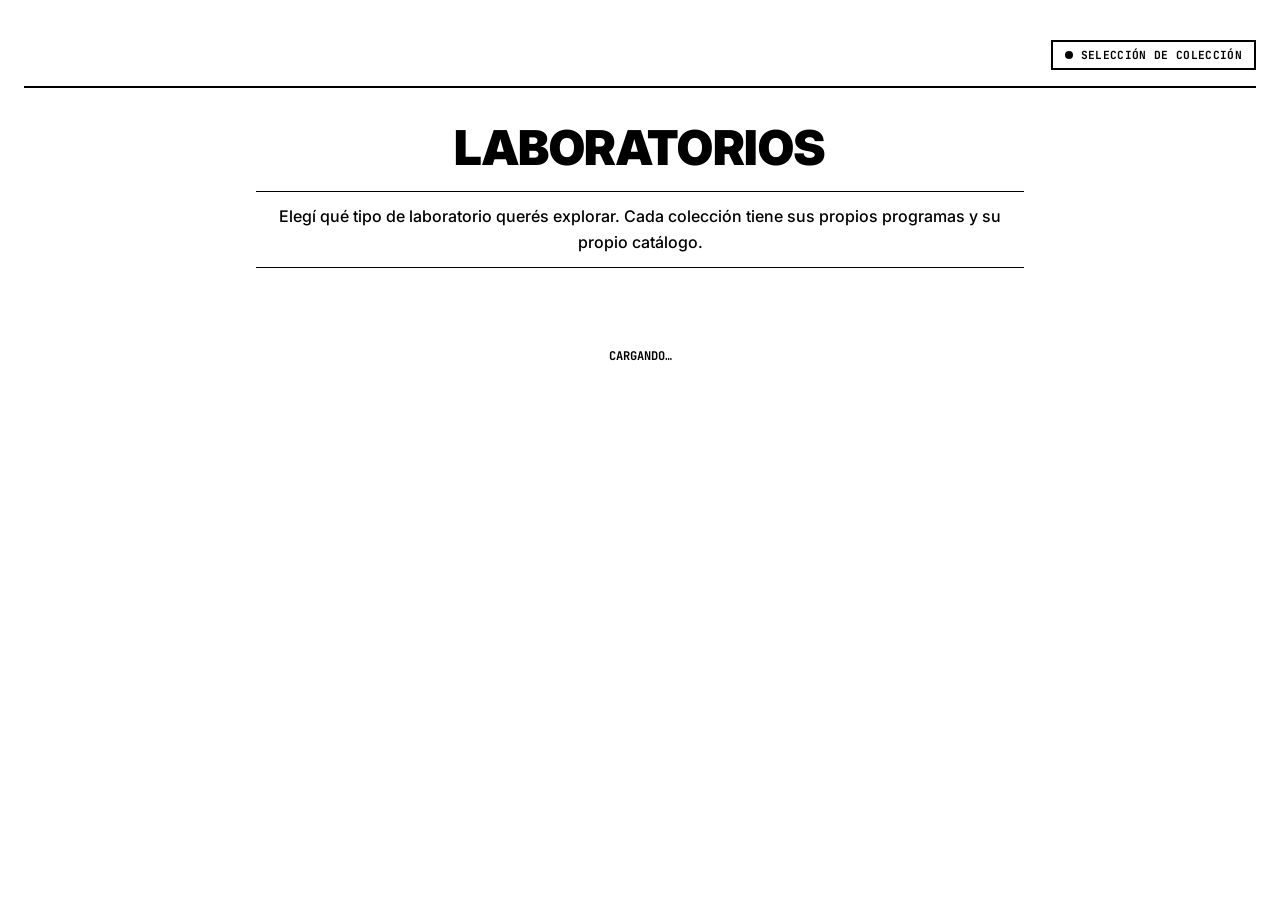
<file: index.html>
<!DOCTYPE html>
<html lang="es">
<head>
  <meta charset="UTF-8" />
  <meta name="viewport" content="width=device-width, initial-scale=1, viewport-fit=cover" />
  <title>Visor</title>
  <link href="https://fonts.googleapis.com" rel="preconnect" />
  <link crossorigin="" href="https://fonts.gstatic.com" rel="preconnect" />
  <link href="https://fonts.googleapis.com/css2?family=Inter:wght@400;500;600;700;800&amp;family=JetBrains+Mono:wght@400;500;600;700&amp;display=swap" rel="stylesheet" />
  <link href="https://fonts.googleapis.com/css2?family=Material+Symbols+Outlined:wght,FILL@100..700,0..1&amp;display=swap" rel="stylesheet" />
  <link rel="stylesheet" href="./assets/css/styles.css" />
</head>
<body>
  <noscript>
    <div class="noscript-full">Esta página necesita JavaScript habilitado.</div>
  </noscript>
  <main id="app"><!-- todo el contenido lo inyecta assets/js/index-main.js --></main>
  <script src="./assets/js/index-main.js"></script>
</body>
</html>
</file>
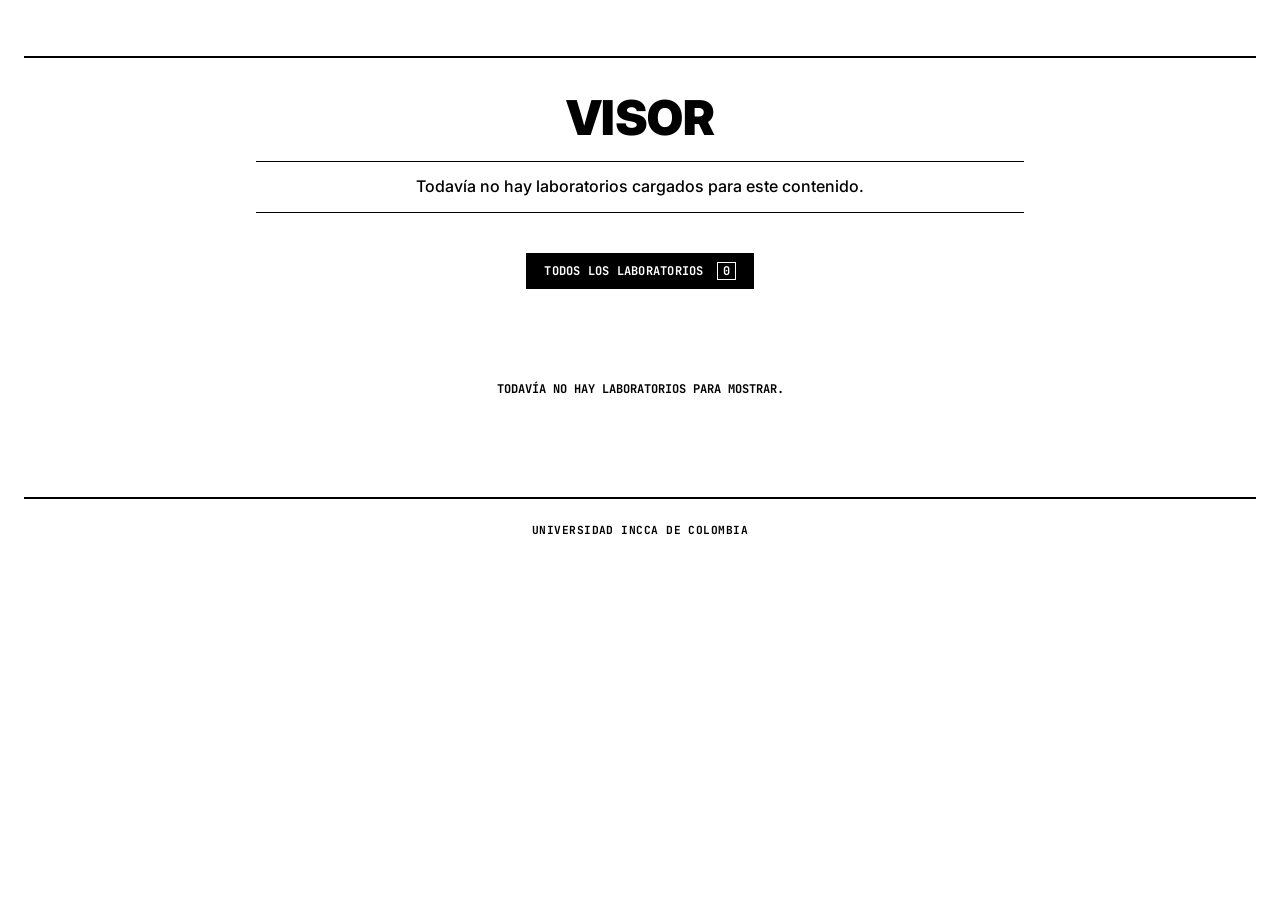
<file: catalogo.html>
<!DOCTYPE html>
<html lang="es">
<head>
  <meta charset="UTF-8" />
  <meta name="viewport" content="width=device-width, initial-scale=1, viewport-fit=cover" />
  <title>Visor</title>
  <link href="https://fonts.googleapis.com" rel="preconnect" />
  <link crossorigin="" href="https://fonts.gstatic.com" rel="preconnect" />
  <link href="https://fonts.googleapis.com/css2?family=Inter:wght@400;500;600;700;800&amp;family=JetBrains+Mono:wght@400;500;600;700&amp;display=swap" rel="stylesheet" />
  <link href="https://fonts.googleapis.com/css2?family=Material+Symbols+Outlined:wght,FILL@100..700,0..1&amp;display=swap" rel="stylesheet" />
  <link rel="stylesheet" href="./assets/css/styles.css" />
</head>
<body>
  <noscript>
    <div class="noscript-full">Este visor necesita JavaScript habilitado para mostrar los laboratorios.</div>
  </noscript>
  <main id="app"><!-- todo el contenido lo inyecta assets/js/main.js --></main>
  <script src="./assets/js/main.js"></script>
</body>
</html>
</file>
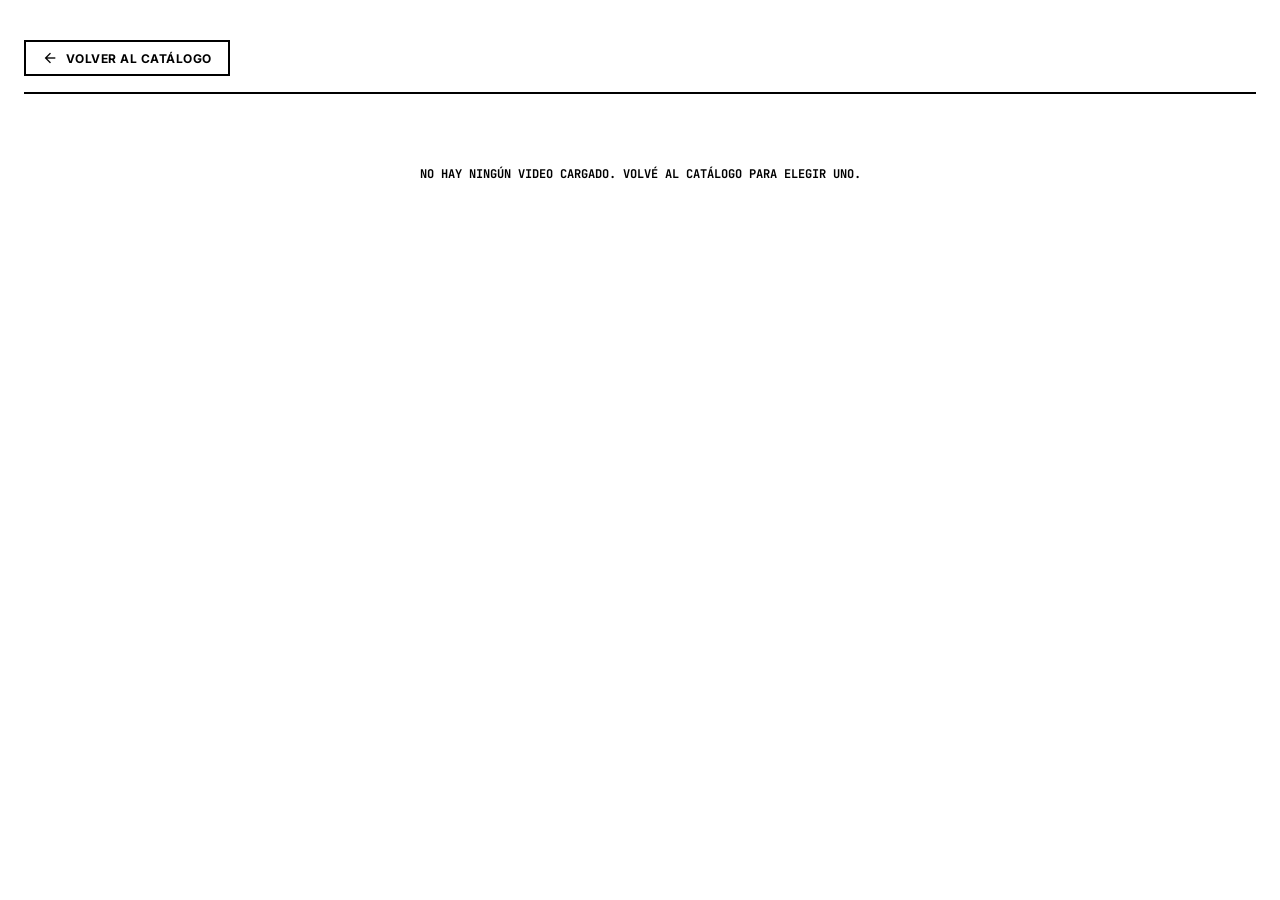
<file: video.html>
<!DOCTYPE html>
<html lang="es">
<head>
  <meta charset="UTF-8" />
  <meta name="viewport" content="width=device-width, initial-scale=1, viewport-fit=cover" />
  <title>Laboratorio Vivo</title>
  <link href="https://fonts.googleapis.com" rel="preconnect" />
  <link crossorigin="" href="https://fonts.gstatic.com" rel="preconnect" />
  <link href="https://fonts.googleapis.com/css2?family=Inter:wght@400;500;600;700;800&amp;family=JetBrains+Mono:wght@400;500;600;700&amp;display=swap" rel="stylesheet" />
  <link href="https://fonts.googleapis.com/css2?family=Material+Symbols+Outlined:wght,FILL@100..700,0..1&amp;display=swap" rel="stylesheet" />
  <link rel="stylesheet" href="./assets/css/styles.css" />
</head>
<body>
  <noscript>
    <div class="noscript-full">Esta página necesita JavaScript habilitado.</div>
  </noscript>
  <main id="app"><!-- todo el contenido lo inyecta assets/js/video-main.js --></main>
  <script src="./assets/js/video-main.js"></script>
</body>
</html>
</file>
<file: assets/css/styles.css>
/* ==========================================================================
   Visor genérico — CSS escrito a mano, sin dependencias ni frameworks.
   Look monocromo (blanco/negro, bordes 2px, tipografía mono para etiquetas),
   con layout responsive por grid-template-columns + media queries. No
   depende de ningún módulo del proyecto: solo estiliza lo que main.js
   genera a partir del JSON recibido por window.name.
   ========================================================================== */

*, *::before, *::after {
  box-sizing: border-box;
}

html, body {
  margin: 0;
  padding: 0;
}

body {
  font-family: 'Inter', sans-serif;
  background: #ffffff;
  color: #000000;
  min-height: 100vh;
  -webkit-font-smoothing: antialiased;
}

a {
  color: inherit;
}

button {
  font: inherit;
  color: inherit;
}

img {
  max-width: 100%;
  display: block;
}

.material-symbols-outlined {
  font-variation-settings: 'FILL' 0, 'wght' 400, 'GRAD' 0, 'opsz' 24;
  vertical-align: middle;
}

:focus-visible {
  outline: 3px solid #0c8fe9;
  outline-offset: 2px;
}

.font-mono {
  font-family: 'JetBrains Mono', monospace;
}

/* -------------------------------------------------------------------------
   Estado sin JavaScript
   ------------------------------------------------------------------------- */

.noscript-full {
  position: fixed;
  inset: 0;
  z-index: 9999;
  display: flex;
  align-items: center;
  justify-content: center;
  padding: 2rem;
  text-align: center;
  background: #ffffff;
  color: #000000;
  font-size: 1.125rem;
  font-weight: 700;
}

/* -------------------------------------------------------------------------
   Estructura general
   ------------------------------------------------------------------------- */

.app-shell {
  max-width: 80rem;
  margin: 0 auto;
  padding: 1.5rem 1rem 3rem;
}

@media (min-width: 640px) {
  .app-shell {
    padding-left: 1.5rem;
    padding-right: 1.5rem;
  }
}

@media (min-width: 768px) {
  .app-shell {
    padding-top: 2.5rem;
  }
}

.topbar {
  display: flex;
  flex-direction: column;
  gap: 1rem;
  margin-bottom: 2rem;
  padding-bottom: 1rem;
  border-bottom: 2px solid #000000;
}

@media (min-width: 640px) {
  .topbar {
    flex-direction: row;
    align-items: center;
    justify-content: space-between;
  }
}

.topbar__back {
  display: inline-flex;
  align-items: center;
  gap: 0.5rem;
  padding: 0.5rem 1rem;
  border: 2px solid #000000;
  background: #ffffff;
  color: #000000;
  font-weight: 700;
  font-size: 0.75rem;
  text-transform: uppercase;
  letter-spacing: 0.04em;
  text-decoration: none;
  cursor: pointer;
  transition: background-color 0.15s ease, color 0.15s ease;
}

.topbar__back:hover {
  background: #000000;
  color: #ffffff;
}

.topbar__badge {
  display: inline-flex;
  align-items: center;
  gap: 0.5rem;
  padding: 0.375rem 0.75rem;
  border: 2px solid #000000;
  background: #ffffff;
  font-family: 'JetBrains Mono', monospace;
  font-weight: 700;
  font-size: 0.7rem;
  letter-spacing: 0.03em;
  text-transform: uppercase;
}

/* -------------------------------------------------------------------------
   Encabezado / hero
   ------------------------------------------------------------------------- */

.hero {
  text-align: center;
  max-width: 48rem;
  margin: 0 auto 2.5rem;
}

.hero__badge {
  display: inline-flex;
  align-items: center;
  gap: 0.5rem;
  padding: 0.25rem 0.75rem;
  border: 2px solid #000000;
  background: #ffffff;
  font-family: 'JetBrains Mono', monospace;
  font-size: 0.7rem;
  font-weight: 700;
  text-transform: uppercase;
  letter-spacing: 0.05em;
  margin-bottom: 1rem;
}

.hero h1 {
  font-size: 2rem;
  font-weight: 900;
  text-transform: uppercase;
  letter-spacing: -0.01em;
  line-height: 1.15;
  margin: 0 0 1rem;
}

@media (min-width: 768px) {
  .hero h1 {
    font-size: 3rem;
  }
}

.hero p {
  font-size: 0.875rem;
  line-height: 1.6;
  font-weight: 500;
  margin: 0;
  padding: 0.75rem 0;
  border-top: 1px solid #000000;
  border-bottom: 1px solid #000000;
}

@media (min-width: 768px) {
  .hero p {
    font-size: 1rem;
  }
}

/* -------------------------------------------------------------------------
   Barra de filtros por categoría
   ------------------------------------------------------------------------- */

.filters {
  display: flex;
  flex-wrap: wrap;
  align-items: center;
  justify-content: center;
  gap: 0.5rem;
  margin-bottom: 2.5rem;
}

.filter-btn {
  padding: 0.5rem 1rem;
  border: 2px solid #000000;
  background: #ffffff;
  color: #000000;
  font-family: 'JetBrains Mono', monospace;
  font-size: 0.75rem;
  font-weight: 700;
  text-transform: uppercase;
  letter-spacing: 0.02em;
  cursor: pointer;
  transition: background-color 0.15s ease, color 0.15s ease;
}

.filter-btn:hover {
  background: #000000;
  color: #ffffff;
}

.filter-btn.is-active {
  background: #000000;
  color: #ffffff;
}

.filter-btn__count {
  margin-left: 0.375rem;
  padding: 0 0.3rem;
  border: 1px solid currentColor;
}

/* -------------------------------------------------------------------------
   Grilla de laboratorios
   ------------------------------------------------------------------------- */

.labs-grid {
  display: grid;
  grid-template-columns: 1fr;
  gap: 1.5rem;
}

@media (min-width: 768px) {
  .labs-grid {
    grid-template-columns: repeat(2, 1fr);
  }
}

@media (min-width: 1024px) {
  .labs-grid {
    grid-template-columns: repeat(3, 1fr);
  }
}

.state-message {
  grid-column: 1 / -1;
  text-align: center;
  padding: 2.5rem 1rem;
  font-family: 'JetBrains Mono', monospace;
  font-weight: 700;
  text-transform: uppercase;
  font-size: 0.75rem;
}

/* -------------------------------------------------------------------------
   Tarjeta de laboratorio
   ------------------------------------------------------------------------- */

.lab-card {
  background: #ffffff;
  border: 2px solid #000000;
  display: flex;
  flex-direction: column;
  justify-content: space-between;
  cursor: pointer;
  transition: background-color 0.15s ease;
}

.lab-card:hover {
  background: #fafafa;
}

.lab-card__thumb {
  position: relative;
  height: 12rem;
  width: 100%;
  background: #ffffff;
  border-bottom: 2px solid #000000;
  display: flex;
  align-items: center;
  justify-content: center;
  padding: 0.5rem;
  overflow: hidden;
}

.lab-card__thumb img {
  width: 100%;
  height: 100%;
  object-fit: contain;
  background: #ffffff;
}

.lab-card__placeholder {
  width: 100%;
  height: 100%;
  border: 2px dashed #000000;
  display: flex;
  flex-direction: column;
  align-items: center;
  justify-content: center;
  gap: 0.5rem;
  padding: 0.75rem;
  background: #ffffff;
  text-align: center;
}

.lab-card__placeholder .material-symbols-outlined {
  font-size: 2.25rem;
}

.lab-card__placeholder span.label {
  font-family: 'JetBrains Mono', monospace;
  font-size: 0.7rem;
  font-weight: 700;
  text-transform: uppercase;
  letter-spacing: 0.03em;
}

.lab-card__origin-badge {
  position: absolute;
  top: 0.5rem;
  left: 0.5rem;
  padding: 0.125rem 0.5rem;
  border: 1px solid #000000;
  background: #ffffff;
  font-family: 'JetBrains Mono', monospace;
  font-size: 0.625rem;
  font-weight: 700;
  text-transform: uppercase;
}

.lab-card__view-badge {
  position: absolute;
  bottom: 0.5rem;
  right: 0.5rem;
  display: inline-flex;
  align-items: center;
  gap: 0.25rem;
  padding: 0.125rem 0.5rem;
  border: 1px solid #000000;
  background: #000000;
  color: #ffffff;
  font-family: 'JetBrains Mono', monospace;
  font-size: 0.625rem;
  font-weight: 700;
  text-transform: uppercase;
}

.lab-card__view-badge .material-symbols-outlined {
  font-size: 0.85rem;
}

.lab-card__body {
  padding: 1.25rem;
}

.lab-card__meta {
  display: flex;
  align-items: center;
  justify-content: space-between;
  gap: 0.5rem;
  margin-bottom: 0.5rem;
  font-family: 'JetBrains Mono', monospace;
  font-size: 0.7rem;
}

.lab-card__category {
  font-weight: 700;
  text-transform: uppercase;
  letter-spacing: 0.02em;
  border-bottom: 1px solid #000000;
}

.lab-card__tag {
  font-weight: 500;
  white-space: nowrap;
}

.lab-card__title {
  font-size: 1rem;
  font-weight: 700;
  text-transform: uppercase;
  letter-spacing: -0.01em;
  margin: 0.5rem 0;
}

.lab-card__desc {
  font-size: 0.75rem;
  line-height: 1.55;
  margin: 0;
  display: -webkit-box;
  -webkit-line-clamp: 3;
  -webkit-box-orient: vertical;
  overflow: hidden;
}

.lab-card__footer {
  padding: 0 1.25rem 1.25rem;
}

.lab-card__footer-inner {
  padding-top: 0.75rem;
  border-top: 1px solid #000000;
  display: flex;
  align-items: center;
  justify-content: space-between;
  font-family: 'JetBrains Mono', monospace;
  font-size: 0.7rem;
  font-weight: 700;
}

.lab-card:hover .lab-card__footer-inner .lab-card__explore {
  text-decoration: underline;
}

/* -------------------------------------------------------------------------
   Tarjetas de colección (pantalla 1: elegir Externos / Vivos / Propios)
   ------------------------------------------------------------------------- */

.collection-card {
  background: #ffffff;
  border: 2px solid #000000;
  display: flex;
  flex-direction: column;
  justify-content: space-between;
  padding: 1.5rem;
}

.collection-card__icon {
  width: 3rem;
  height: 3rem;
  border: 2px solid #000000;
  display: flex;
  align-items: center;
  justify-content: center;
  margin-bottom: 1.25rem;
}

.collection-card__icon .material-symbols-outlined {
  font-size: 1.5rem;
}

.collection-card__badge {
  float: right;
  padding: 0.25rem 0.6rem;
  border: 2px solid #000000;
  font-family: 'JetBrains Mono', monospace;
  font-size: 0.65rem;
  font-weight: 700;
  text-transform: uppercase;
  letter-spacing: 0.03em;
}

.collection-card__badge--solid {
  background: #000000;
  color: #ffffff;
}

.collection-card__title {
  font-size: 1.25rem;
  font-weight: 800;
  text-transform: uppercase;
  letter-spacing: -0.01em;
  margin: 0 0 0.5rem;
}

.collection-card__desc {
  font-size: 0.875rem;
  line-height: 1.55;
  margin: 0 0 1.5rem;
}

.collection-card__footer {
  padding-top: 1rem;
  border-top: 2px solid #000000;
  display: flex;
  align-items: center;
  justify-content: space-between;
  gap: 0.75rem;
}

.collection-card__count {
  font-family: 'JetBrains Mono', monospace;
  font-size: 0.7rem;
  font-weight: 700;
  display: flex;
  align-items: center;
  gap: 0.375rem;
}

.collection-card__count .material-symbols-outlined {
  font-size: 1rem;
}

.collection-card__cta {
  display: inline-flex;
  align-items: center;
  gap: 0.375rem;
  font-weight: 700;
  font-size: 0.8rem;
  text-decoration: none;
  color: #000000;
}

.collection-card__cta:hover {
  text-decoration: underline;
}

.collection-card--inactive {
  opacity: 0.55;
  filter: grayscale(1);
}

.collection-card__cta--disabled {
  color: #000000;
  cursor: not-allowed;
  text-decoration: none;
}

.collection-card--inactive .collection-card__cta--disabled:hover {
  text-decoration: none;
}

/* -------------------------------------------------------------------------
   Pie de la página
   ------------------------------------------------------------------------- */

.app-footer {
  margin-top: 3rem;
  text-align: center;
  font-family: 'JetBrains Mono', monospace;
  font-size: 0.7rem;
  font-weight: 700;
  text-transform: uppercase;
  letter-spacing: 0.04em;
  border-top: 2px solid #000000;
  padding-top: 1.5rem;
}

/* -------------------------------------------------------------------------
   Modal / ficha del laboratorio
   ------------------------------------------------------------------------- */

.modal-overlay {
  position: fixed;
  inset: 0;
  z-index: 50;
  display: flex;
  align-items: center;
  justify-content: center;
  padding: 1rem;
  background: rgba(0, 0, 0, 0.6);
  opacity: 1;
  visibility: visible;
  transition: opacity 0.2s ease-out, visibility 0.2s ease-out;
}

.modal-overlay.is-hidden {
  opacity: 0;
  visibility: hidden;
  pointer-events: none;
  display: none;
}

.modal-card {
  position: relative;
  width: 100%;
  max-width: 42rem;
  background: #ffffff;
  border: 2px solid #000000;
  overflow: hidden;
  display: flex;
  flex-direction: column;
  max-height: 92vh;
  box-shadow: 8px 8px 0 0 rgba(0, 0, 0, 1);
}

.modal-header {
  position: relative;
  width: 100%;
  background: #ffffff;
  border-bottom: 2px solid #000000;
  padding: 1rem;
  flex-shrink: 0;
}

.modal-header__row {
  display: flex;
  align-items: flex-start;
  justify-content: space-between;
  gap: 1rem;
}

.modal-header__badges {
  display: flex;
  flex-wrap: wrap;
  align-items: center;
  gap: 0.5rem;
  margin-bottom: 0.5rem;
  font-family: 'JetBrains Mono', monospace;
  font-size: 0.68rem;
  font-weight: 700;
}

.modal-badge {
  padding: 0.125rem 0.5rem;
  border: 1px solid #000000;
  text-transform: uppercase;
}

.modal-badge--solid {
  background: #000000;
  color: #ffffff;
}

.modal-badge--outline {
  background: #ffffff;
  color: #000000;
}

.modal-title {
  font-size: 1.25rem;
  font-weight: 900;
  text-transform: uppercase;
  letter-spacing: -0.01em;
  margin: 0;
}

@media (min-width: 640px) {
  .modal-title {
    font-size: 1.5rem;
  }
}

.modal-close {
  padding: 0.375rem;
  border: 2px solid #000000;
  background: #ffffff;
  color: #000000;
  cursor: pointer;
  line-height: 0;
  transition: background-color 0.15s ease, color 0.15s ease;
}

.modal-close:hover {
  background: #000000;
  color: #ffffff;
}

.modal-visual {
  margin-top: 1rem;
  border: 2px dashed #000000;
  padding: 1rem;
  text-align: center;
  background: #ffffff;
}

.modal-visual--image {
  border-style: solid;
  padding: 0;
  overflow: hidden;
}

.modal-visual--video {
  border-style: solid;
  padding: 0;
  overflow: hidden;
  aspect-ratio: 16 / 9;
}

.modal-visual--video iframe {
  width: 100%;
  height: 100%;
  display: block;
  border: 0;
}

.modal-visual__frame {
  height: 14rem;
  background: #ffffff;
}

.modal-visual__frame img {
  width: 100%;
  height: 100%;
  object-fit: contain;
}

.modal-visual__label {
  font-family: 'JetBrains Mono', monospace;
  font-size: 0.75rem;
  font-weight: 700;
  text-transform: uppercase;
  letter-spacing: 0.03em;
  margin-bottom: 0.25rem;
}

.modal-visual__caption {
  font-family: 'JetBrains Mono', monospace;
  font-size: 0.68rem;
  color: #000000;
}

.modal-visual--image .modal-visual__caption {
  padding: 0.5rem 0;
  border-top: 2px solid #000000;
}

.modal-body {
  padding: 1.5rem;
  display: flex;
  flex-direction: column;
  gap: 1.5rem;
  overflow-y: auto;
  background: #ffffff;
}

.modal-body::-webkit-scrollbar {
  width: 6px;
}

.modal-body::-webkit-scrollbar-track {
  background: #ffffff;
  border-left: 1px solid #000000;
}

.modal-body::-webkit-scrollbar-thumb {
  background: #000000;
}

.modal-section h4 {
  font-family: 'JetBrains Mono', monospace;
  font-size: 0.75rem;
  font-weight: 700;
  text-transform: uppercase;
  letter-spacing: 0.03em;
  display: flex;
  align-items: center;
  gap: 0.375rem;
  padding-bottom: 0.25rem;
  margin: 0 0 0.5rem;
  border-bottom: 1px solid #000000;
}

.modal-section p {
  font-size: 0.875rem;
  line-height: 1.6;
  margin: 0;
}

.chip-list {
  display: flex;
  flex-wrap: wrap;
  gap: 0.5rem;
}

.chip {
  display: inline-flex;
  align-items: center;
  padding: 0.25rem 0.5rem;
  border: 1px solid #000000;
  background: #ffffff;
  font-family: 'JetBrains Mono', monospace;
  font-size: 0.75rem;
  font-weight: 600;
}

.fact-grid {
  display: grid;
  grid-template-columns: repeat(3, 1fr);
  gap: 0.5rem;
  border: 2px solid #000000;
  padding: 0.75rem;
  text-align: center;
}

.fact {
  padding: 0 0.5rem;
}

.fact + .fact {
  border-left: 1px solid #000000;
}

.fact__label {
  font-family: 'JetBrains Mono', monospace;
  font-size: 0.625rem;
  font-weight: 700;
  text-transform: uppercase;
}

.fact__value {
  font-size: 0.75rem;
  font-weight: 700;
  text-transform: uppercase;
  margin-top: 0.25rem;
}

.modal-footer {
  padding: 1rem;
  border-top: 2px solid #000000;
  flex-shrink: 0;
  background: #ffffff;
}

.btn-outline {
  display: inline-flex;
  align-items: center;
  gap: 0.375rem;
  padding: 0.5rem 1rem;
  border: 2px solid #000000;
  background: #ffffff;
  color: #000000;
  font-family: 'JetBrains Mono', monospace;
  font-size: 0.75rem;
  font-weight: 700;
  text-transform: uppercase;
  letter-spacing: 0.03em;
  text-decoration: none;
  cursor: pointer;
  transition: background-color 0.15s ease, color 0.15s ease;
}

.btn-outline:hover {
  background: #000000;
  color: #ffffff;
}

/* -------------------------------------------------------------------------
   Página individual de un laboratorio vivo (video.html)
   ------------------------------------------------------------------------- */

.video-page {
  display: flex;
  flex-direction: column;
  gap: 2rem;
  max-width: 56rem;
  margin: 0 auto 2.5rem;
}

.video-page__player {
  margin-top: 0;
}

.video-page__info {
  display: flex;
  flex-direction: column;
  gap: 1.5rem;
}

.video-page__title {
  font-size: 1.75rem;
  font-weight: 900;
  text-transform: uppercase;
  letter-spacing: -0.01em;
  margin: 0;
}

@media (min-width: 768px) {
  .video-page__title {
    font-size: 2.25rem;
  }
}

/* -------------------------------------------------------------------------
   Accesibilidad de movimiento
   ------------------------------------------------------------------------- */

@media (prefers-reduced-motion: reduce) {
  * {
    transition-duration: 0.001ms !important;
    animation-duration: 0.001ms !important;
  }
}
</file>
